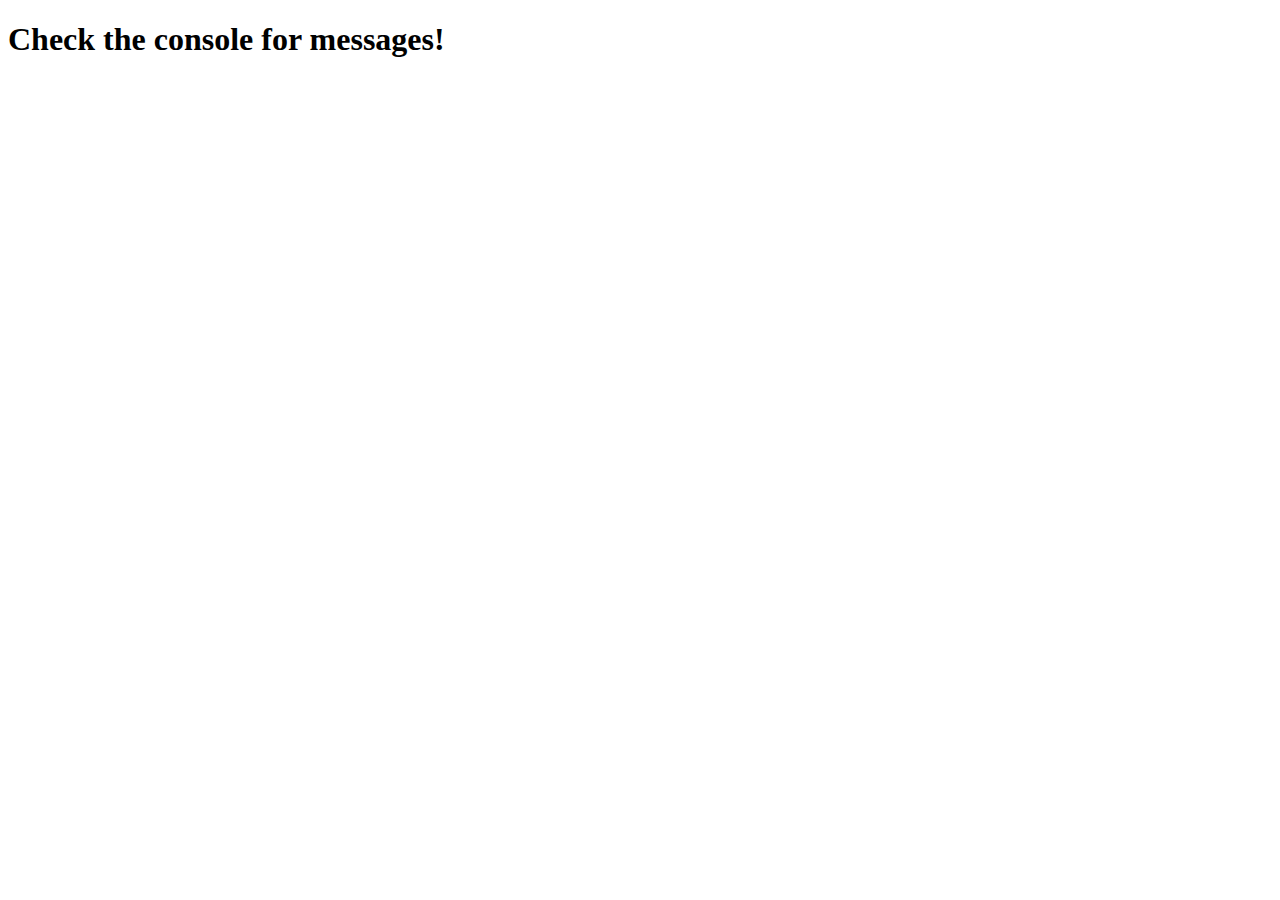
<file: SocketPractice/index.html>
<!DOCTYPE html>
<html>
<head>
    <title>Socket.IO Example</title>
    <script src="https://cdn.socket.io/4.5.4/socket.io.min.js"></script>
    <script>
        // Use Socket.IO to connect
        const socket = io("http://localhost:5000/");

        socket.on('connect', function(){
            console.log('Connected to server');
            socket.send("Hello, Server!");
        });

        socket.on("message", function(data){
            console.log("Message from server: ", data);
        });

        socket.on("disconnect", function(){
            console.log("Disconnected from server");
        })
    </script>
</head>
<body>
    <h1>Check the console for messages!</h1>
</body>
</html>
</file>
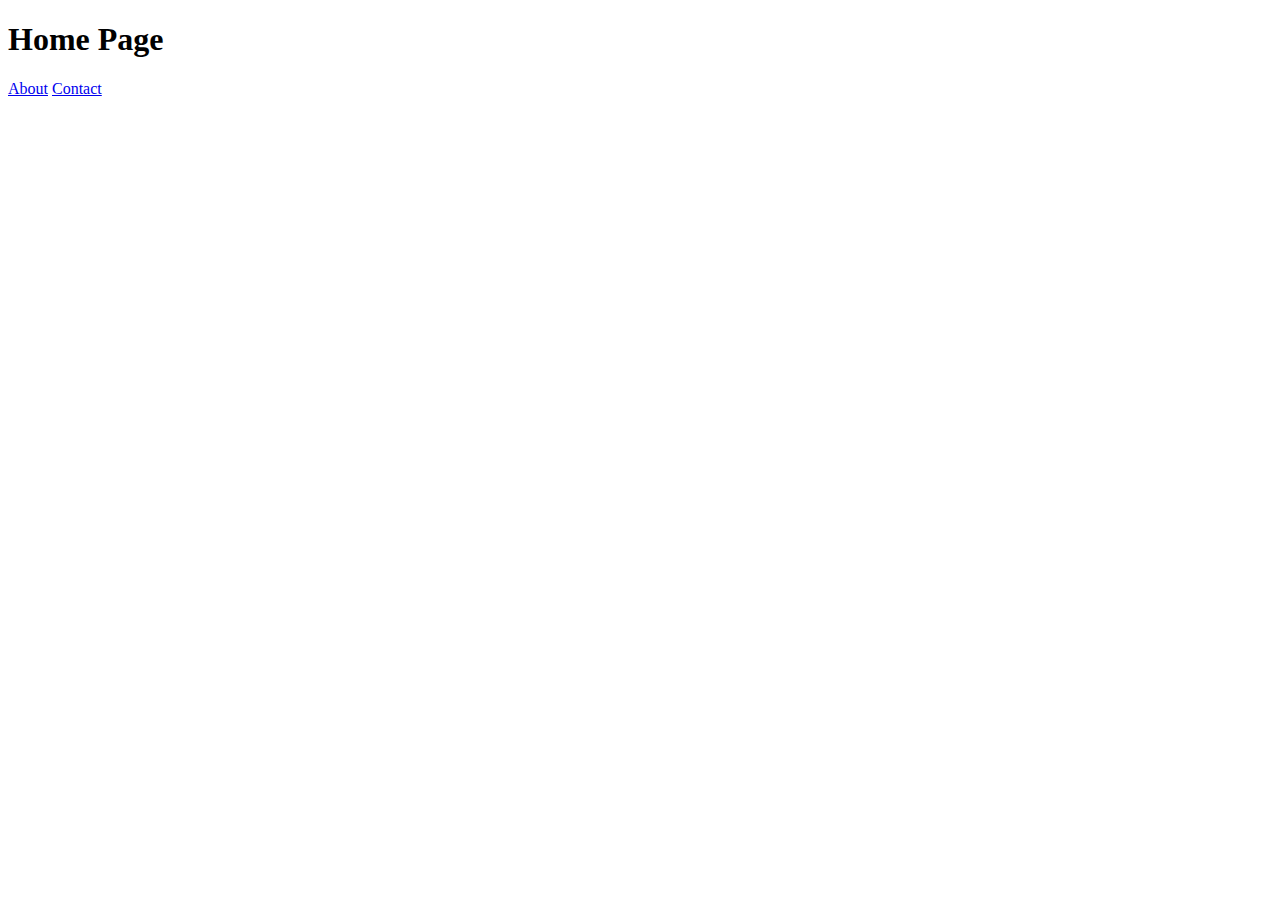
<file: FlaskPractice3/static/index.html>
<!DOCTYPE html>
<html>
<head>
    <meta charset="utf-8">
    <meta name="viewport" content="width=device-width, initial-scale=1.0">
    <title>Home</title>
</head>
<body>
    <h1>Home Page</h1>
    <nav>
        <a href="/about.html">About</a>
        <a href="/contact.html">Contact</a>
    </nav>
</body>
</html>
</file>
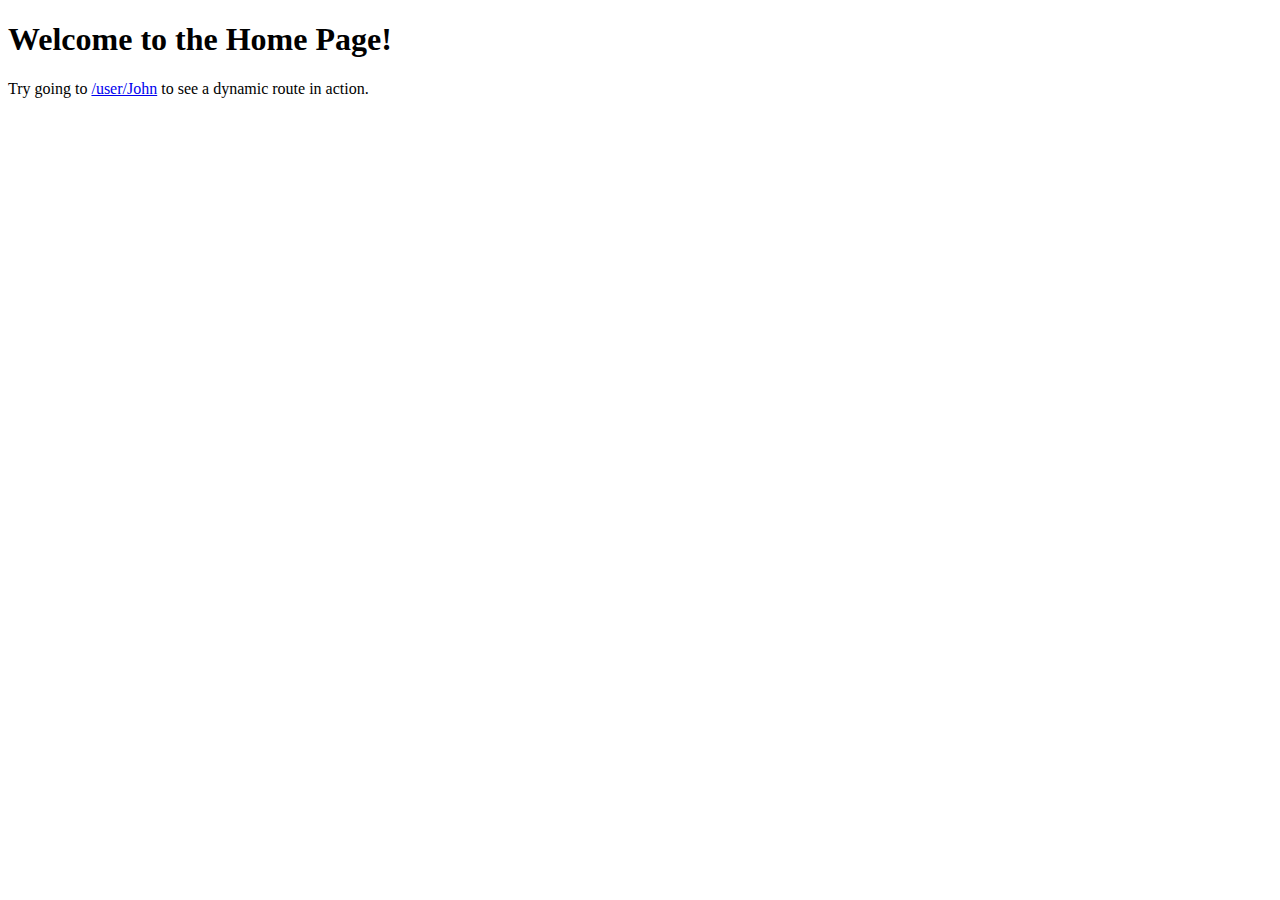
<file: FlaskPractice6/templates/index.html>
<!DOCTYPE html>
<html>
<head>
    <meta charset="utf-8">
    <meta name="viewport" content="width=device-width, initial-scale=1.0">
    <title>Home Page</title>
</head>
<body>
    <h1>Welcome to the Home Page!</h1>
    <p>Try going to <a href="/user/John">/user/John</a> to see a dynamic route in action.</p>
</body>
</html>
</file>
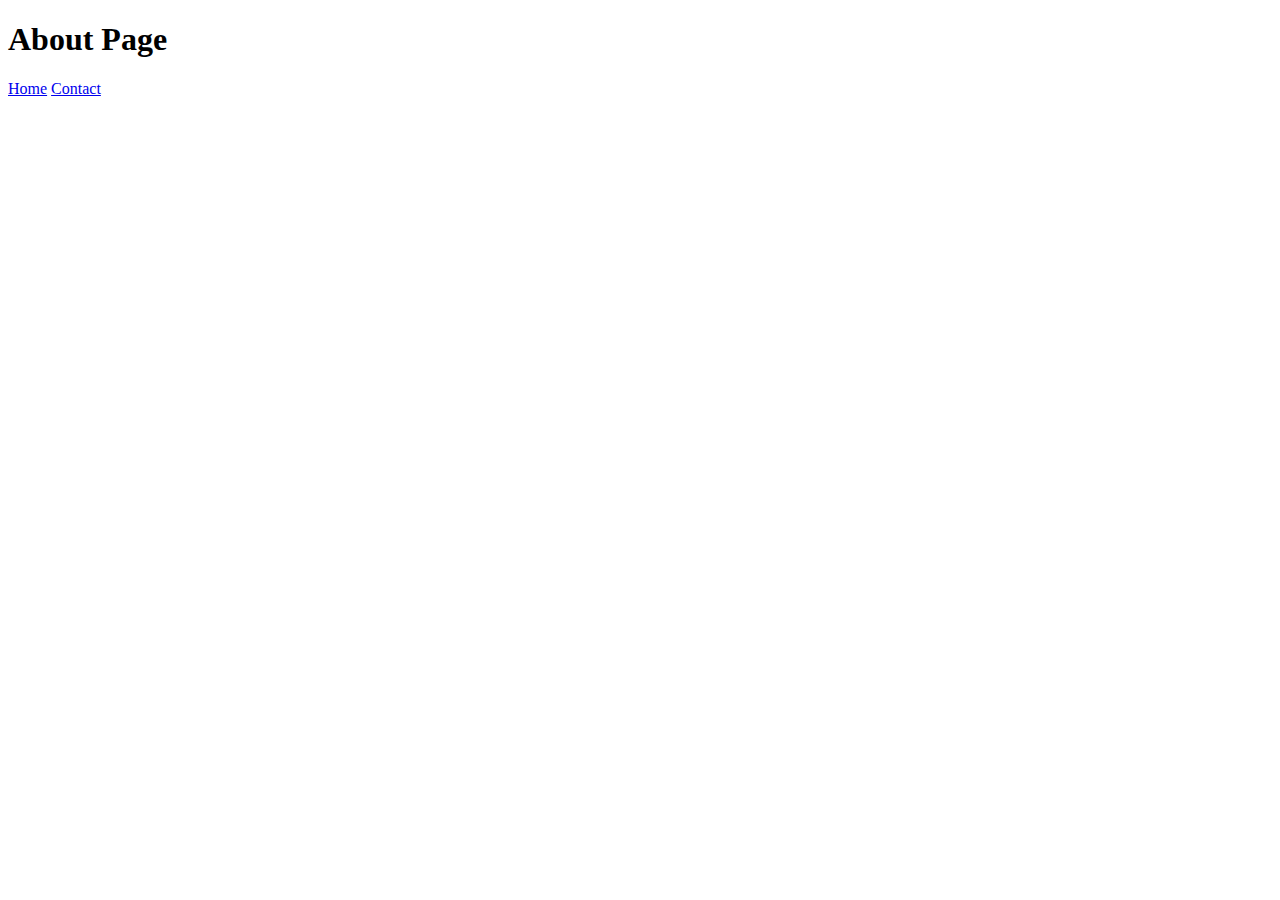
<file: FlaskPractice3/static/about.html>
<!DOCTYPE html>
<html>
<head>
    <meta charset="utf-8">
    <meta name="viewport" content="width=device-width, initial-scale=1.0">
    <title>About Us</title>
</head>
<body>
    <h1>About Page</h1>
    <nav>
        <a href="/">Home</a>
        <a href="/contact.html">Contact</a>
    </nav>
</body>
</html>
</file>
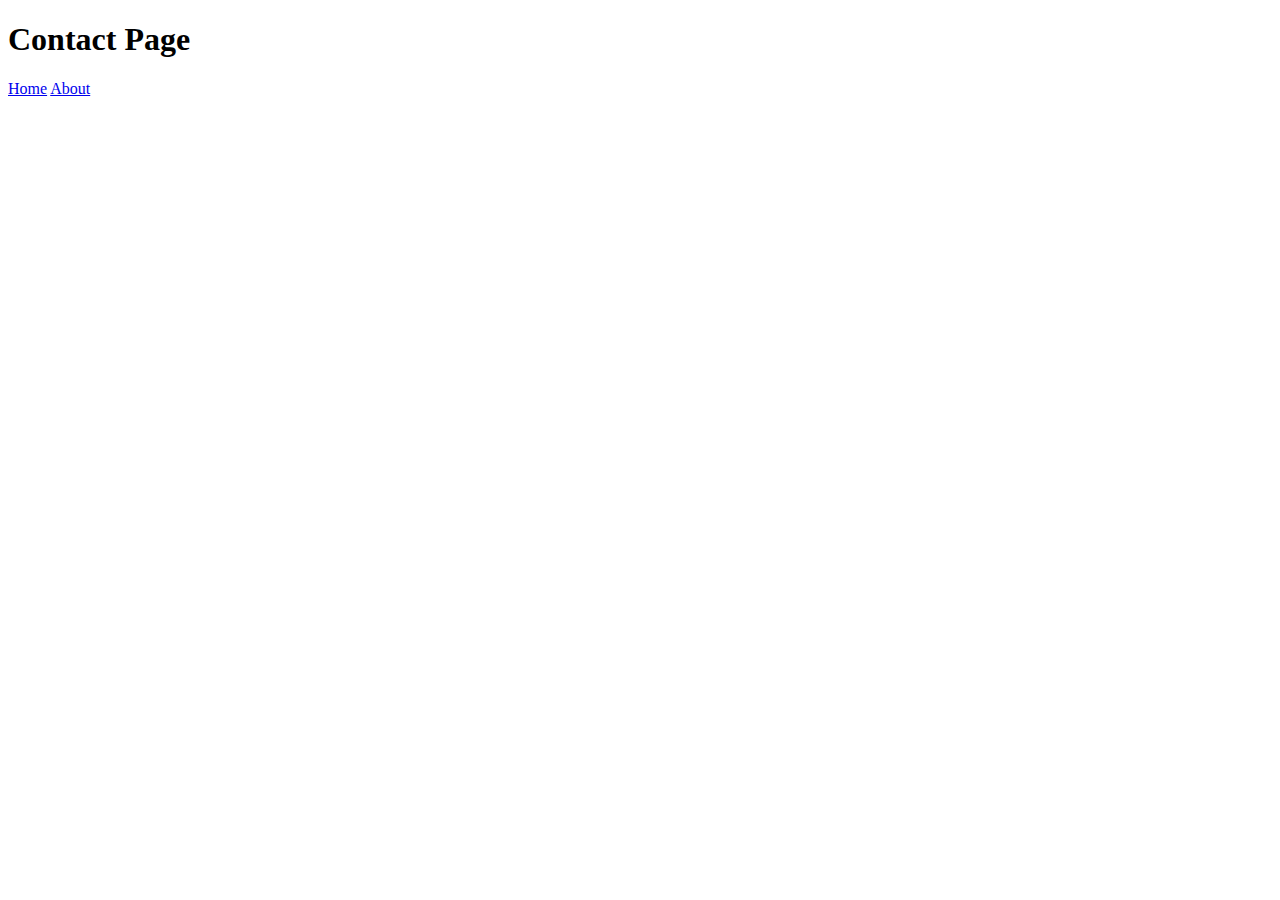
<file: FlaskPractice3/static/contact.html>
<!DOCTYPE html>
<html>
<head>
    <meta charset="utf-8">
    <meta name="viewport" content="width=device-width, initial-scale=1.0">
    <title>contact</title>
</head>
<body>
    <h1>Contact Page</h1>
    <nav>
        <a href="/">Home</a>
        <a href="/about.html">About</a>
    </nav>
</body>
</html>
</file>
